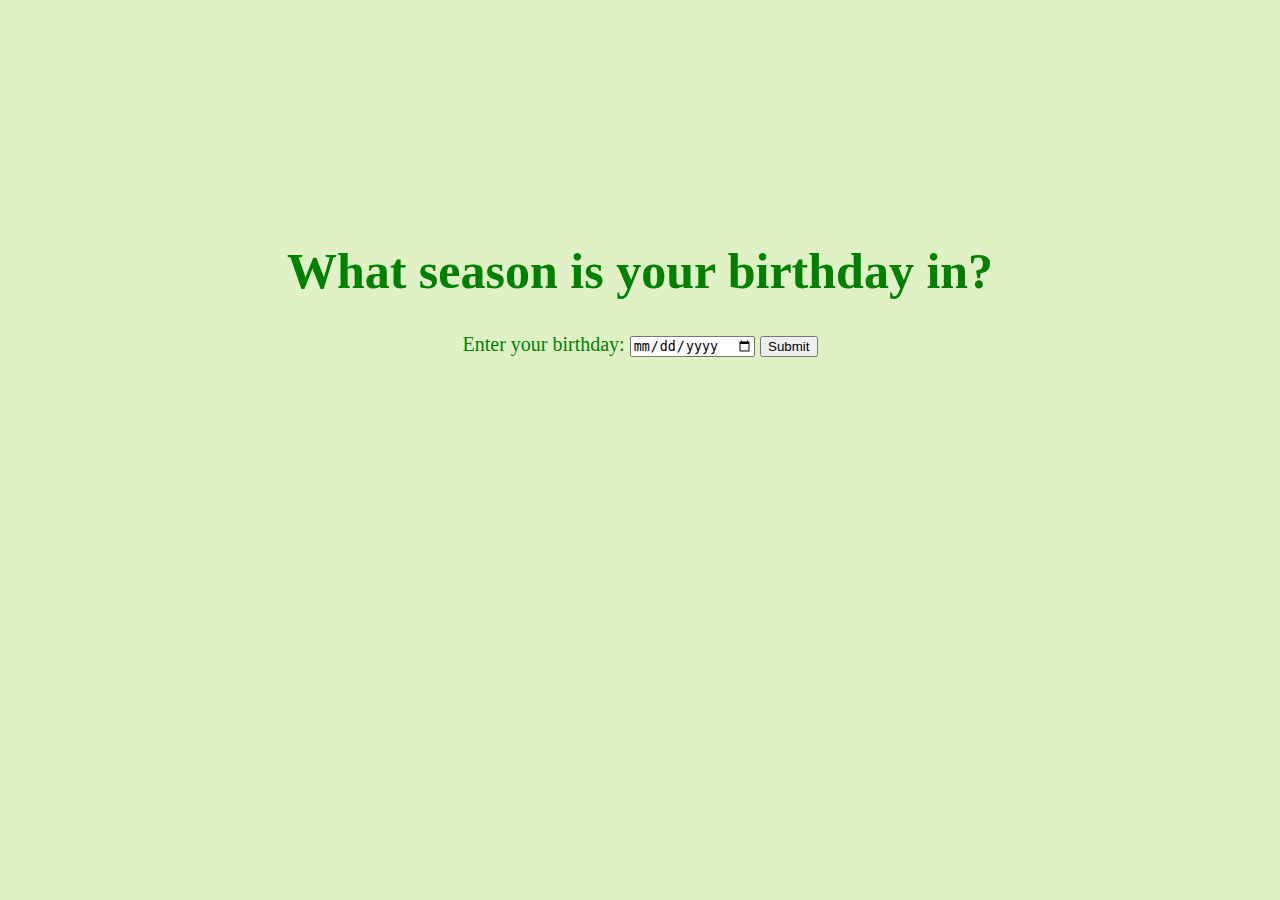
<file: assignment-4/index.html>
<!DOCTYPE html>
<html lang="en">
<head>
    <meta charset="UTF-8">
    <meta http-equiv="X-UA-Compatible" content="IE=edge">
    <meta name="viewport" content="width=device-width, initial-scale=1.0">
    <title>Christina Leisen - Assignment 4</title>
</head>
<body>
    <main>
        <h1>What season is your birthday in?</h1>
    
        <form action="">
            <label for="birthdayInput">Enter your birthday: </label>
            <input id="birthdayInput" class="js-date-input" type="date" name="birthday">
            <button class="js-submit-button" type="button">Submit</button>
          </form>
    
          <div>
            <p date-content-area class="date"></p>
            <p season-content-area class="season"></p>
        </div>
    </main>

    <script src="birthday.js"></script>

    <style>

        main{
            font-family: quasimoda;
            display: flex;
            align-items: center;
            flex-direction: column;
            color: green;
            font-size: 20px;
            padding-top: 200px;
        }
        body{
            background-color: #e1f1c6;
        }
        h1{
            font-size: 50px;
        }
    </style>
</body>
</html>
</file>
